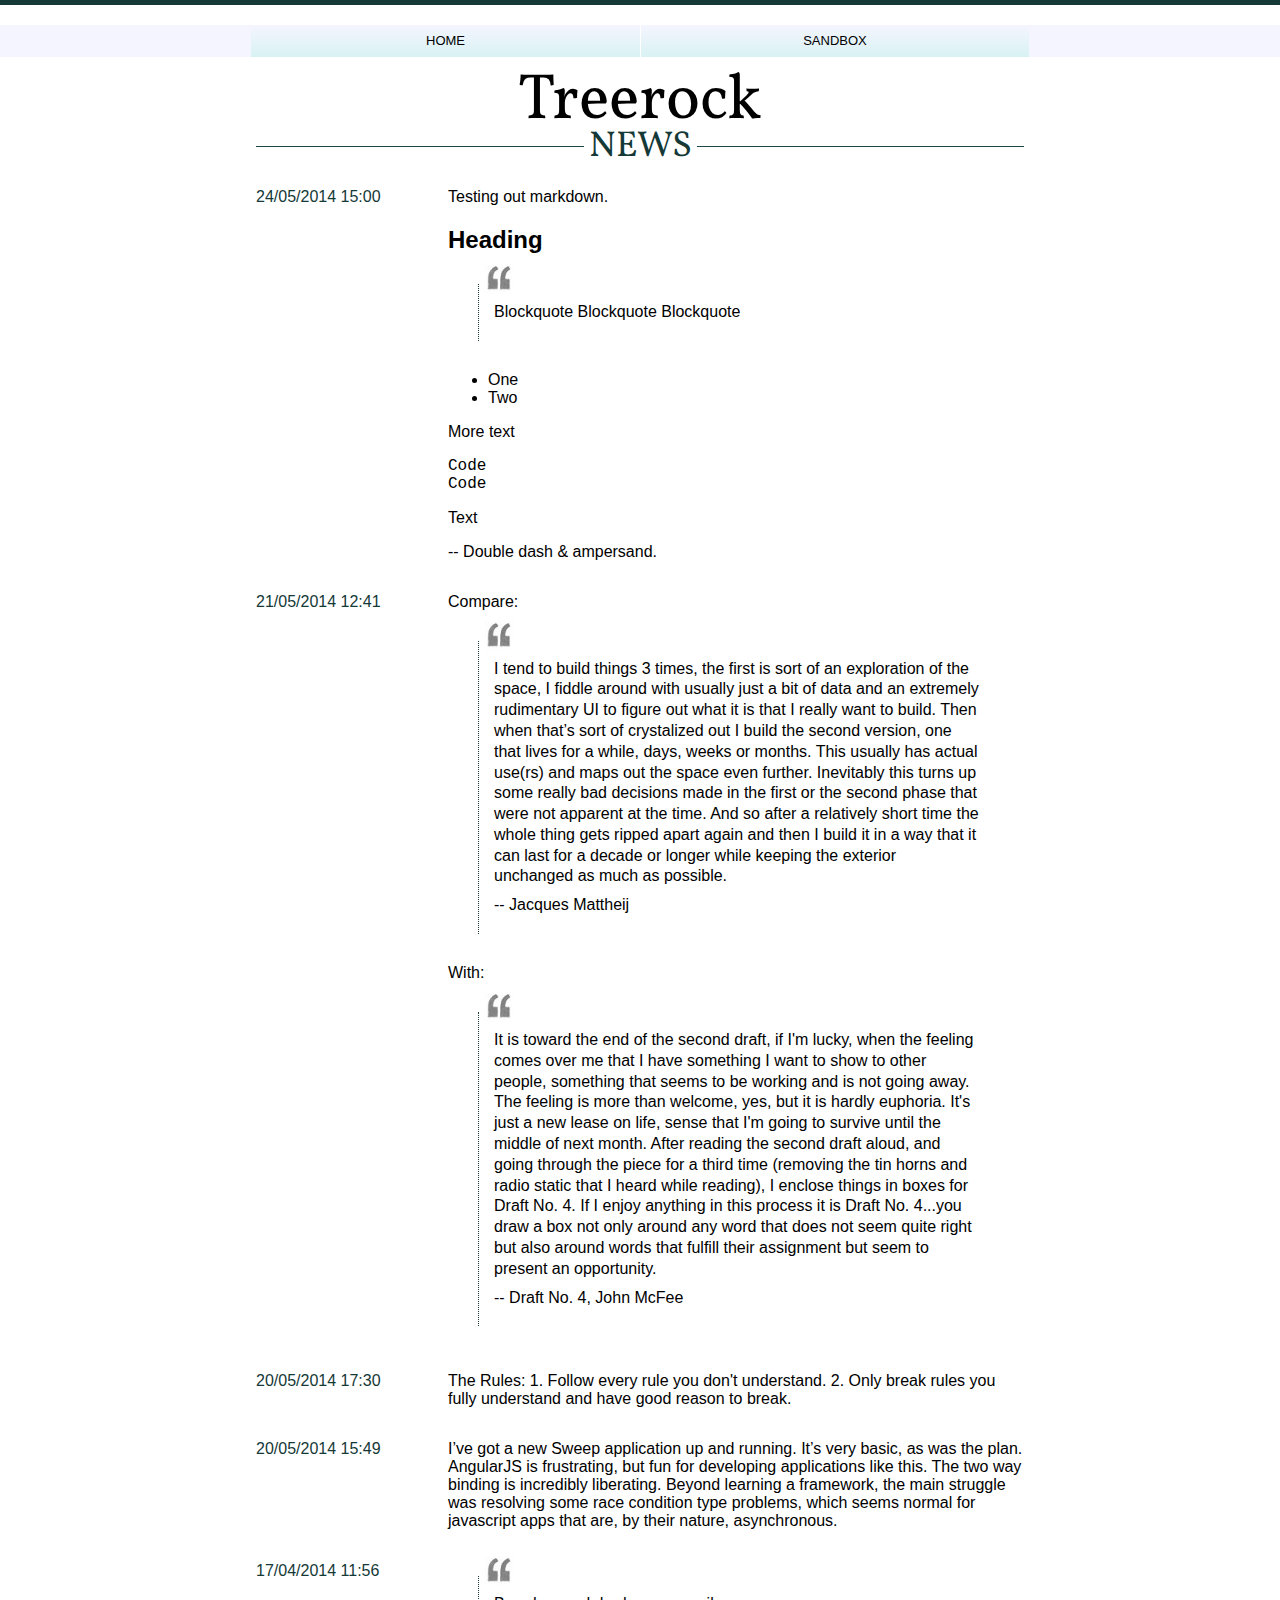
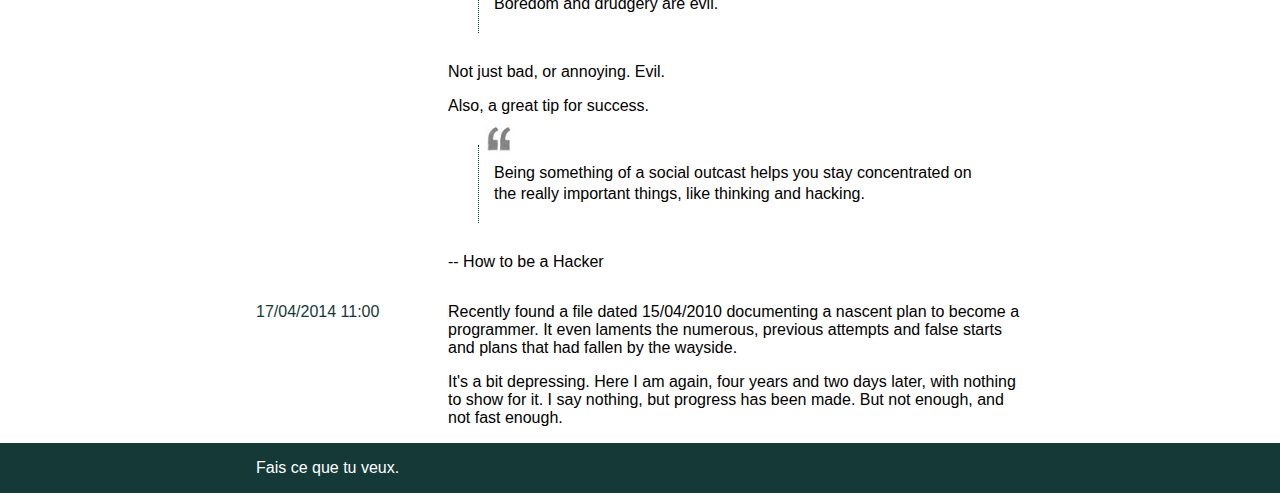
<file: news/index.html>
<!DOCTYPE html>
<html>

<head>
    <title>Treerock</title>
    <meta charset="utf-8">
    <meta name="viewport" content="width=device-width, initial-scale=1.0">
    <link rel="shortcut icon" href="http://treerock.me/assets/favicon.ico">
    <link href="css/normalize.css" rel="stylesheet">
    <link href="css/base.css" rel="stylesheet">
    <link href="css/news.css" rel="stylesheet">
    <link href='http://fonts.googleapis.com/css?family=Vollkorn' rel='stylesheet' type='text/css'>

    <!-- HTML5 shim and Respond.js IE8 support of HTML5 elements and media queries -->
    <!--[if lt IE 9]>
      <script src="http://treerock.me/assets/js/html5shiv.js"></script>
      <script src="http://treerock.me/assets/js/respond.min.js"></script>
    <![endif]-->
</head>

<body>
    <nav class="clearfix">
        <div class="container">
            <ul>
                <li><a href="//treerock.me/">Home</a></li>
                <!-- <li><a href="#">News</a></li> -->
                <li><a href="//sandbox.treerock.me/">Sandbox</a></li>
            </ul>
        </div>
    </nav>
    <header class="section">
        <div class="container">
        	<h1>Treerock</h1>
        	<p class="sub"><span>News</span></p>    
        </div>
    </header>
    
	<div class="sandbox main section">
        <div class="container">
           <div class='row'><div class='col col-3'><h2 class='post-date'>24/05/2014 15:00</h2></div><div class='col col-9'><div class='post-content'><p>Testing out markdown.</p>
<h2>Heading</h2>
<blockquote>
<p>Blockquote
Blockquote 
Blockquote</p>
</blockquote>
<ul>
<li>One</li>
<li>Two</li>
</ul>
<p>More text</p>
<pre><code>Code
Code</code></pre>
<p>Text</p>
<p>-- Double dash &amp; ampersand.</p></div></div></div><div class='row'><div class='col col-3'><h2 class='post-date'>21/05/2014 12:41</h2></div><div class='col col-9'><div class='post-content'><p>Compare:</p>
<blockquote>
<p>I tend to build things 3 times, the first is sort of an exploration of the space, I fiddle around with usually just a bit of data and an extremely rudimentary UI to figure out what it is that I really want to build. Then when that’s sort of crystalized out I build the second version, one that lives for a while, days, weeks or months. This usually has actual use(rs) and maps out the space even further. Inevitably this turns up some really bad decisions made in the first or the second phase that were not apparent at the time. And so after a relatively short time the whole thing gets ripped apart again and then I build it in a way that it can last for a decade or longer while keeping the exterior unchanged as much as possible.</p>
<p>--  <a href="http://jacquesmattheij.com/choosing-web-framework-language-combo">Jacques Mattheij</a></p>
</blockquote>
<p>With:</p>
<blockquote>
<p>It is toward the end of the second draft, if I'm lucky, when the feeling comes over me that I have something I want to show to other people, something that seems to be working and is not going away. The feeling is more than welcome, yes, but it is hardly euphoria. It's just a new lease on life, sense that I'm going to survive until the middle of next month. After reading the second draft aloud, and going through the piece for a third time (removing the tin horns and radio static that I heard while reading), I enclose things in boxes for Draft No. 4. If I enjoy anything in this process it is Draft No. 4...you draw a box not only around any word that does not seem quite right but also around words that fulfill their assignment but seem to present an opportunity.  </p>
<p>-- <a href="http://jsomers.net/mcphee-draft-no-4.pdf">Draft No. 4</a>, John McFee</p>
</blockquote></div></div></div><div class='row'><div class='col col-3'><h2 class='post-date'>20/05/2014 17:30</h2></div><div class='col col-9'><div class='post-content'><p><a href="http://www.kirit.com/On%20following%20rules">The Rules</a>: 1. Follow every rule you don't understand. 2. Only break rules you fully understand and have good reason to break.</p></div></div></div><div class='row'><div class='col col-3'><h2 class='post-date'>20/05/2014 15:49</h2></div><div class='col col-9'><div class='post-content'><p>I’ve got a new <a href="http://sandbox.treerock.me/projects/sweep/app/">Sweep</a> application up and running. It’s very basic, as was the plan. AngularJS is frustrating, but fun for developing applications like this. The two way binding is incredibly liberating. Beyond learning a framework, the main struggle was resolving some <a href="https://en.wikipedia.org/wiki/Race_condition">race condition</a> type problems, which seems normal for javascript apps that are, by their nature, asynchronous.</p></div></div></div><div class='row'><div class='col col-3'><h2 class='post-date'>17/04/2014 11:56</h2></div><div class='col col-9'><div class='post-content'><blockquote>
<p>Boredom and drudgery are evil.</p>
</blockquote>
<p>Not just bad, or annoying. Evil.</p>
<p>Also, a great tip for success.</p>
<blockquote>
<p>Being something of a social outcast helps you stay concentrated on the really important things, like thinking and hacking.</p>
</blockquote>
<p>-- <a href="http://www.catb.org/esr/faqs/hacker-howto.html#believe3">How to be a Hacker</a></p></div></div></div><div class='row'><div class='col col-3'><h2 class='post-date'>17/04/2014 11:00</h2></div><div class='col col-9'><div class='post-content'><p>Recently found a file dated 15/04/2010 documenting a nascent plan to become a programmer. It even laments the numerous, previous attempts and false starts and plans that had fallen by the wayside.</p>
<p>It's a bit depressing. Here I am again, four years and two days later, with nothing to show for it. I say nothing, but progress has been made. But not enough, and not fast enough.</p></div></div></div>
    	</div>
    </div>
    <footer class="section clearfix">
        <div class="container">
        	<p>Fais ce que tu veux.</p>
        </div>
    </footer>
</body>

</html>
</file>
<file: news/css/base.css>
/* 
 * http://colourco.de/complement/5/%23622122
 * $color1: #143937; // Dark Blue
 * $color2: #45bea7; // Blue
 * */

/* Hacks
-----------------------------------------*/ 
.clearfix:before, .clearfix:after {
    content:"";
    display: table;
}
.clearfix:after {
    clear: both;
}
.clearfix {
    zoom: 1;
}
*, *:before, *:after {
    -moz-box-sizing: border-box;
    -webkit-box-sizing: border-box;
    box-sizing: border-box;
}

/* Basics
 * */

 body {
    margin:0; padding: 0;
    border-top: 5px solid #143937;
    background: white url('http://www.treerock.me/assets/stripe.png') repeat-x top left;
    padding-top: 20px;
    min-width: 320px;
}


footer {
    background-color: #143937;
    color: white;
}

a {
    color: inherit;
    text-decoration: none;
}

a:hover, a:active{
    outline: 1px dotted #999;
    
}

.container {
    margin: 0 5px;
    max-width: 768px;
}

/* Header
 * */

header h1, header p {
    font-family: 'Vollkorn', sans-serif;
    font-style: normal;
    font-weight: 400;
    margin: 0; padding:0;
    text-align:center;
}

header h1 {
    font-size: 64px;
    border-bottom: 1px solid #1c4746;
}

header p {
    font-size: 36px;
    margin-top: -0.7em;
    text-transform: uppercase;
    color: #143937;
}

.sub span{
    background-color: white;
    padding: 0 5px;
}

/* Nav
 * */
nav {
    background-color: #f5f5ff;
}
nav li{
    background-image: -webkit-gradient(
        linear,
        left top,
        left bottom,
        color-stop(0, #f5f5ff),
        color-stop(1, #d8f2f3)
    );
    background-image: -o-linear-gradient(bottom, #f5f5ff 0%, #d8f2f3 100%);
    background-image: -moz-linear-gradient(bottom, #f5f5ff 0%, #d8f2f3 100%);
    background-image: -webkit-linear-gradient(bottom, #f5f5ff 0%, #d8f2f3 100%);
    background-image: -ms-linear-gradient(bottom, #f5f5ff 0%, #d8f2f3 100%);
    background-image: linear-gradient(to bottom, #f5f5ff 0%, #d8f2f3 100%);
    height: 32px;
    line-height: 31px;
}

nav ul {
    list-style:none;
    margin: 0 -5px; padding: 0;
}

nav li {
    float: left;
    width: 50%;
    border-left: 1px solid white;
}

nav li:first-child{
    border:0;
}

nav a {
    display: block;
    text-align: center;
    text-transform: uppercase;
    font-size: small;
    text-decoration: none;
    
}





/* Full Width
-----------------------------------------*/
@media (min-width: 768px){
    /* Sandbox
     * */
    .container {
        margin: 0 auto;
    }
    .item {
        /*border: 1px solid red;*/
    }

}
</file>
<file: news/css/news.css>
/* Sandbox
 * */



.row:after {
    display: table;
    content: " ";
    clear: both;
}

.col {
    float: left;
    margin: 0; padding: 0;
}

.col-3{
    width: 25%;
}

.col-9 {
    width: 75%;
}

blockquote{
    margin: 30px; padding: 10px 15px;
    border-left: 1px dotted #143937;
}
blockquote p {
    margin: 8px 0;
    line-height: 1.3;
}
blockquote:before {
    display: block;
    height: 30px; width: 30px;
    margin-left: -10px; margin-top: -30px;
    content: " ";
    background: white url(../images/quote.jpg) no-repeat top left;
}

h2.post-date {
    color: #143937;
    font-size: medium;
    font-weight: normal;
    padding: 0; margin:16px 0;
}
</file>
